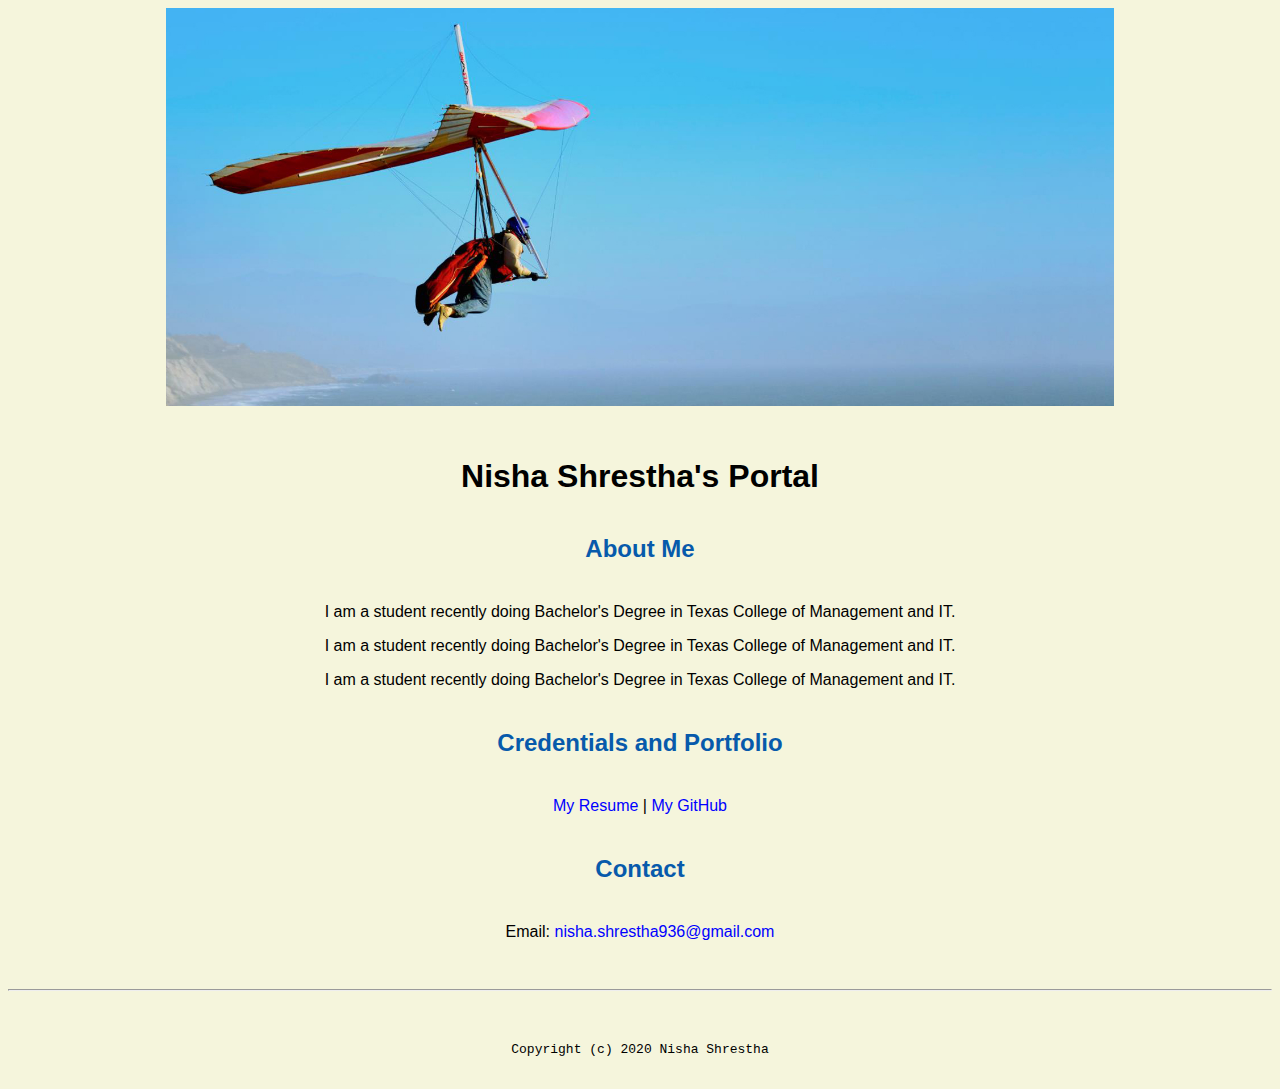
<file: index.html>
<!doctype html>

<!-- this is a comment for human! -->

<html lang="en">

  <header>
    <title>Nisha Shrestha's Portal</title>
    <link rel="stylesheet" href="css/master.css">
    <link rel="FaviconIcon" href="favicon.ico" type="image/x-icon">
    <link rel="shortcut" href="favicon.ico" type="image/x-icon">
    <meta name="viewport" content="width=device-width initial-scale=1, shrink-to-fit=no">
    <meta name="name" content="Nisha Shrestha's Portal">
    <meta name="robots" content="noindex,nofollow">
  </header>

  <body>
    <img src="images/banner.jpg" width="75%" alt="banner">
    <h1>Nisha Shrestha's Portal</h1>
    <h2>About Me</h2>
    <p>I am a student recently doing Bachelor's Degree in Texas College of Management and IT.</p>
    <p>I am a student recently doing Bachelor's Degree in Texas College of Management and IT.</p>
    <p>I am a student recently doing Bachelor's Degree in Texas College of Management and IT.</p>
    <h2>Credentials and Portfolio</h2>

    <p><a href="resume.html">My Resume </a>| <a href="https://github.com/nisha936">My GitHub</a></p>
    <h2>Contact</h2>

    <p>Email: <a href="mailto:nisha.shrestha936@gmail.com">nisha.shrestha936@gmail.com</a></p>
  </body>

  <footer>
    <hr>
    <code>Copyright (c) 2020 Nisha Shrestha</code>
  </footer>

</html>
</file>
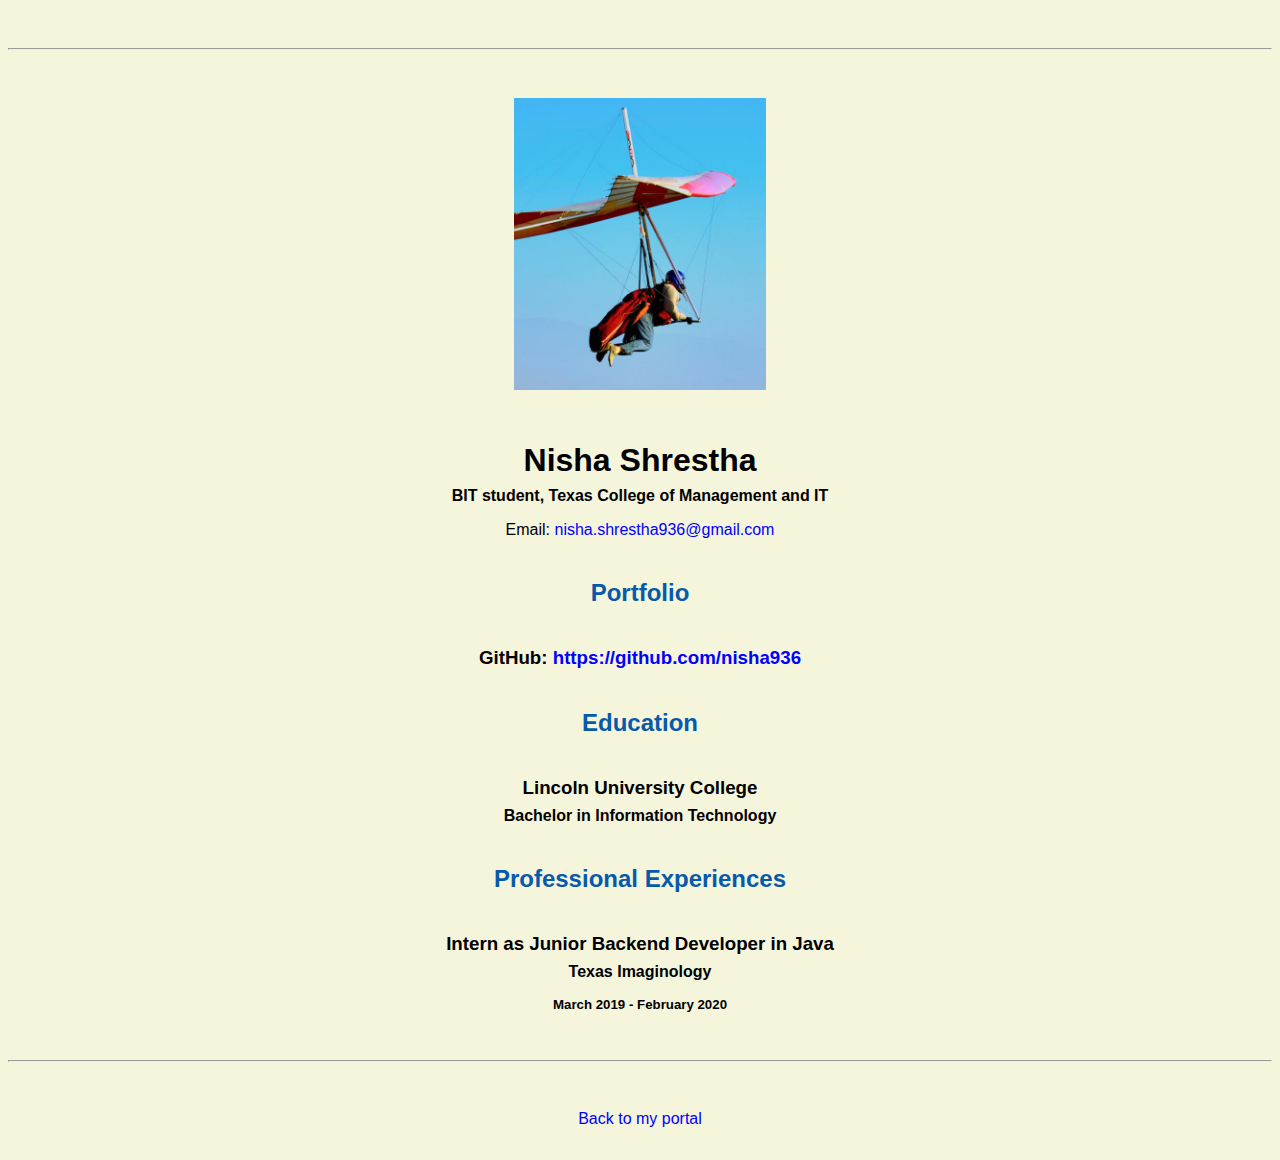
<file: resume.html>
<!doctype html>

<!-- this is a comment for human! -->

<html lang="en">

  <header>
    <title>Nisha Shrestha's Resume</title>
    <link rel="stylesheet" href="css/master.css">
    <link rel="FaviconIcon" href="favicon.ico" type="image/x-icon">
    <link rel="shortcut" href="favicon.ico" type="image/x-icon">
    <meta name="viewport" content="width=device-width initial-scale=1, shrink-to-fit=no">
    <meta name="name" content="Nisha Shrestha's Portal">
    <meta name="robots" content="noindex,nofollow">
  </header>

  <body>
    <hr>

    <img src="images/headshot.jpg" alt="Nisha Shrestha's headshot" width="20%">

    <h1>Nisha Shrestha</h1>
    <h4>BIT student, Texas College of Management and IT</h4>

    <p>Email: <a href="mailto:nisha.shrestha936@gmail.com" target="_blank">nisha.shrestha936@gmail.com</a></p>
    <!-- don't post physical address, personal phone number or other personal information on the web! -->

    <h2>Portfolio</h2>
      <h3>GitHub: <a href="https://github.com/nisha936" target="_blank">https://github.com/nisha936</a></h3>

    <h2>Education</h2>

    <h3>Lincoln University College</h3>
    <h4>Bachelor in Information Technology</h4>

    <h2>Professional Experiences</h2>

    <h3>Intern as Junior Backend Developer in Java</h3>
    <h4>Texas Imaginology</h4>
    <h5>March 2019 - February 2020</h5>
      <!-- <ul>
        <li>Create interactive online IT courses</li>
        <li>Teach students worldwide</li>
      </ul> -->
<!--
    <h3>Founder, Software Engineer</h3>
    <h4>skyRoute66, Los Angeles, CA</h4>
    <h5>January 2019 - Present</h5>
      <ul>
        <li>Author and publish mobile apps, reusable iOS UI modules</li>
        <li>Independent computer service contractor</li>
      </ul> -->
  </body>

  <footer>
  <hr>
  <p><a href="index.html">Back to my portal</a><p>
  </footer>

</html>
</file>
<file: css/master.css>
/* Cascading stylesheet for the website */

/* Text inside these asterisks and slashes are comments for human */

  a {
    color: blue;/* set the text color to blue here */
    text-decoration: none; /* This means we do not want hyperlinks to be underlined */
  }

  a:hover {
    /* set the text color to red here */
    color: red;
    text-decoration: none; /* This means we do not want hyperlinks to be underlined */
  }

  body {
    /* set the background color here */
    background-color: beige;
    /* set the text color to black here */
    color: black;
    /* set the font here */
    font-family: Arial, Helvetica, sans-serif;
    /* set the text alignment here */
    text-align: center;
   }

  footer {
    margin-top: 2rem;
    margin-bottom: 2rem;
  }

  h1 {
    margin-bottom: 0.5rem;
    margin-top: 3rem;
   }

  h2 {
    color: #075AAB;
    margin-top: 2.5rem;
    margin-bottom: 2.5rem;
     }

  h3 {
    margin-bottom: 0;
    margin-top: 2rem;
  }

  h4 {
    margin-bottom: 1rem;
    margin-top: 0.5rem;
  }

  h5 {
    margin-top: 0.5rem;
  }

  hr {
    margin-bottom: 3rem;
    margin-top: 3rem;
  }

  /* this controls how the bullet points in the resume page looks */
  ul {
    display: table;
    margin: 0 auto;
    text-align: left;
  }
</file>
